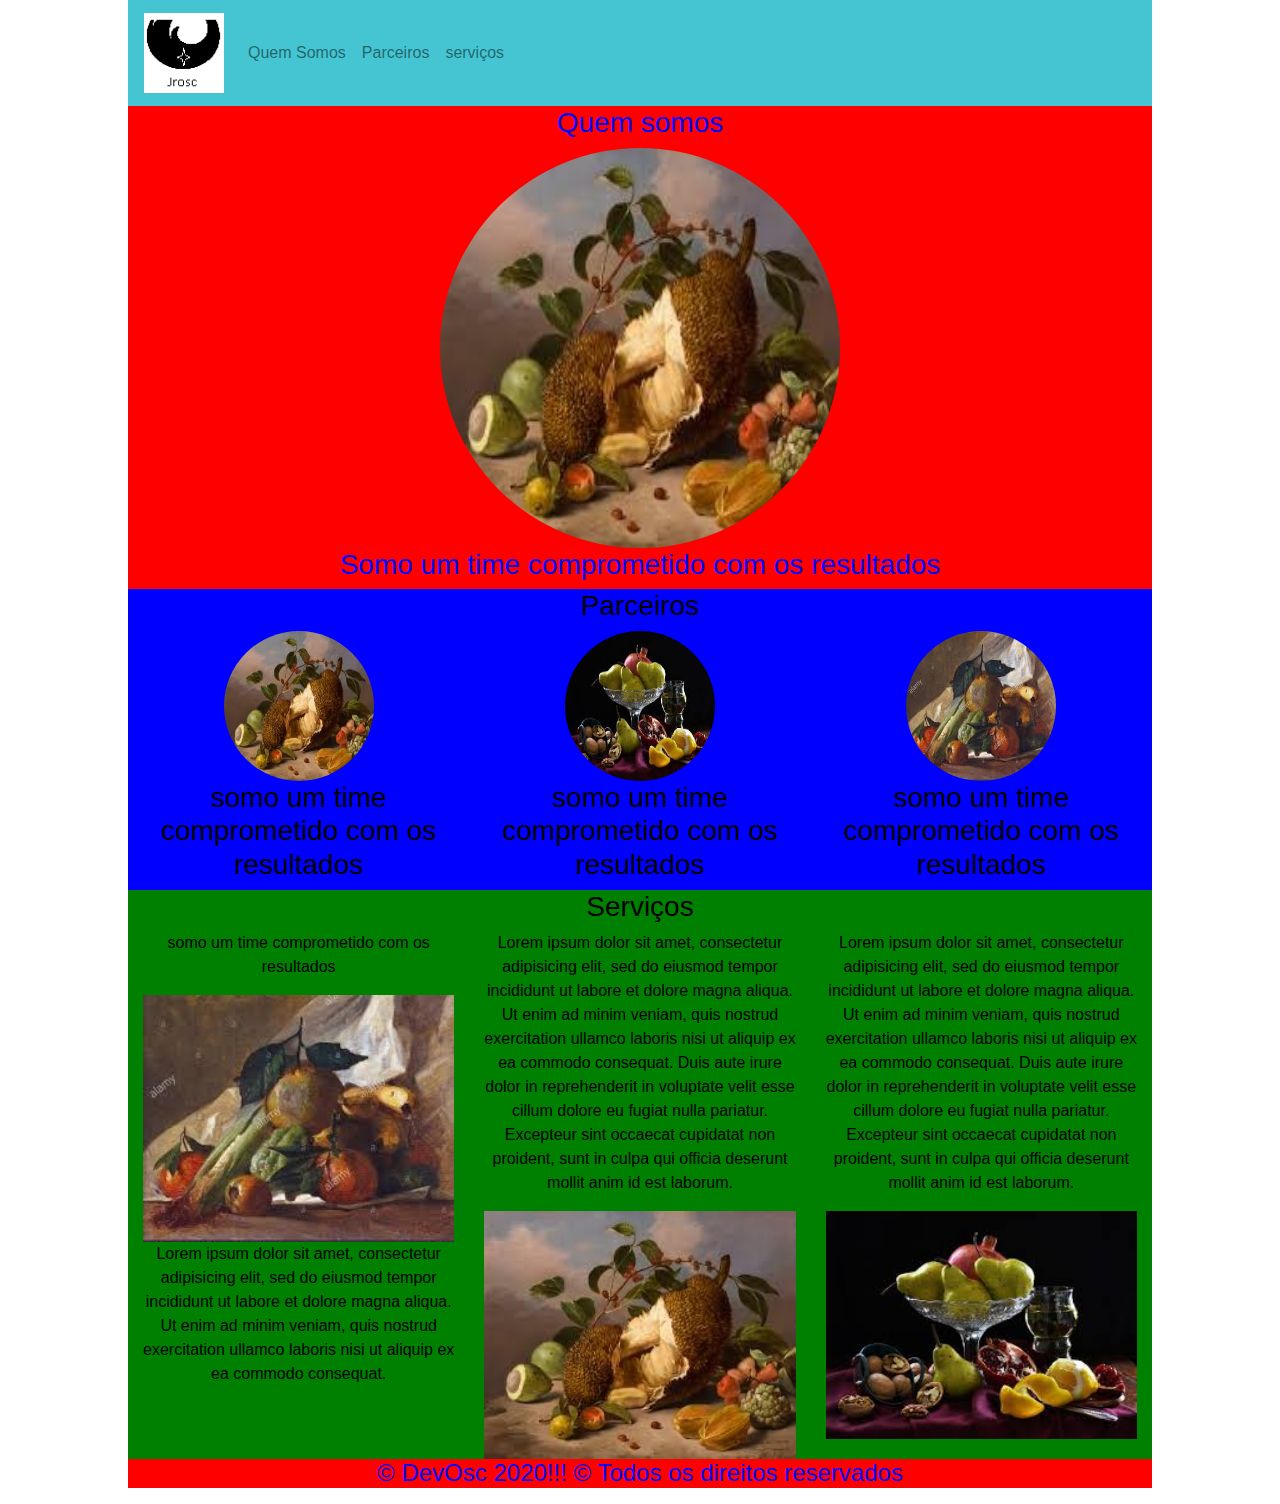
<file: index.html>
<!DOCTYPE html>
<html lang="pt-br">
<head>
	<meta charset="utf-8">
	<title>Aula do bootstrap innovation</title>
	<link rel="stylesheet" type="text/css" href="bootstrap/css/bootstrap.min.css">
	<link rel="stylesheet" type="text/css" href="bootstrap/css/style.min.css">
</head>
<body>
	<header>
		<nav class="navbar navbar-expand-lg navbar-light">

		  <a class="navbar-brand" href="#">
		  	<img src="img/logoOsc.png" width="80" height="80">
		  </a>		

		  <div class="collapse navbar-collapse" >

		    <ul class="navbar-nav" >

		      <li class="nav-item" active>
		        <a class="nav-link" href="#quemSomos">Quem Somos
		        <span class="sr-only">(current)</span></a>
		      </li>

		      <li class="nav-item">
		        <a class="nav-link" href="#parceiros">Parceiros</a>
		      </li>

		      <li class="nav-item">
		        <a class="nav-link" href="#servicos">serviços</a>
		      </li>
		     
		   
		    <!---- dropdown------->

		<!-------fim do DD ----->

       </ul>
      <!------- pesquizar  ------>

		  </div>
	</nav>

</header>

<!------secao 1 ---->
<section id="quemSomos">
<div class="container-fluid quem-somos text-center margin">
		<div class="row">
			<div class="col-lg-12">	
				<h3>Quem somos</h3>
					<img  src="img/imagem1.jpg" class="rounded-circle" width="400" height="400">
				<h3>Somo um time comprometido com os resultados</h3>
			</div>
		</div>
	</div>
	
</section>

<section id="parceiros">
	<div class="container-fluid parceiros text-center">
		<h3>Parceiros</h3>
		<div class="row">
			<div class="col-lg-4">
				<img  src="img/imagem1.jpg" class="rounded-circle" width="150" height="150">
		<h3>somo um time comprometido com os resultados</h3>
			</div>
			<div class="col-lg-4">
				<img  src="img/imagem2.jpg" class="rounded-circle" width="150"  height="150">
		<h3>somo um time comprometido com os resultados</h3>
			</div>
			<div class="col-lg-4">
				<img  src="img/imagem3.jpg" class="rounded-circle" width="150"  height="150">
		<h3>somo um time comprometido com os resultados</h3>
			</div>
		</div>		
	</div>	
</section>


<section id="servicos" >
	<div class="container-fluid servicos text-center">
		<h3>Serviços</h3>
		<div class="conteiner">
		<div class="row">
			<div class="col-lg-4">
				<p>somo um time comprometido com os resultados</p>
				<img  src="img/imagem3.jpg"  width="100%">
				<p>Lorem ipsum dolor sit amet, consectetur adipisicing elit, sed do eiusmod
				tempor incididunt ut labore et dolore magna aliqua. Ut enim ad minim veniam,
				quis nostrud exercitation ullamco laboris nisi ut aliquip ex ea commodo
				consequat.</p>	
			</div>
			<div class="col-lg-4">
				<p>Lorem ipsum dolor sit amet, consectetur adipisicing elit, sed do eiusmod
				tempor incididunt ut labore et dolore magna aliqua. Ut enim ad minim veniam,
				quis nostrud exercitation ullamco laboris nisi ut aliquip ex ea commodo
				consequat. Duis aute irure dolor in reprehenderit in voluptate velit esse
				cillum dolore eu fugiat nulla pariatur. Excepteur sint occaecat cupidatat non
				proident, sunt in culpa qui officia deserunt mollit anim id est laborum.</p>
				<img  src="img/imagem1.jpg" width="100%">
					
			</div>
			<div class="col-lg-4">
				<p>Lorem ipsum dolor sit amet, consectetur adipisicing elit, sed do eiusmod
				tempor incididunt ut labore et dolore magna aliqua. Ut enim ad minim veniam,
				quis nostrud exercitation ullamco laboris nisi ut aliquip ex ea commodo
				consequat. Duis aute irure dolor in reprehenderit in voluptate velit esse
				cillum dolore eu fugiat nulla pariatur. Excepteur sint occaecat cupidatat non
				proident, sunt in culpa qui officia deserunt mollit anim id est laborum.</p>
				<img  src="img/imagem2.jpg" width="100%">
					
			</div>
		</div>
	
</section>
<footer class="container">
	<address>
		<h4>&copy  DevOsc 2020!!! &#0169 Todos os direitos reservados</h4>
	</address>
</footer>
</body>
</html>
</file>
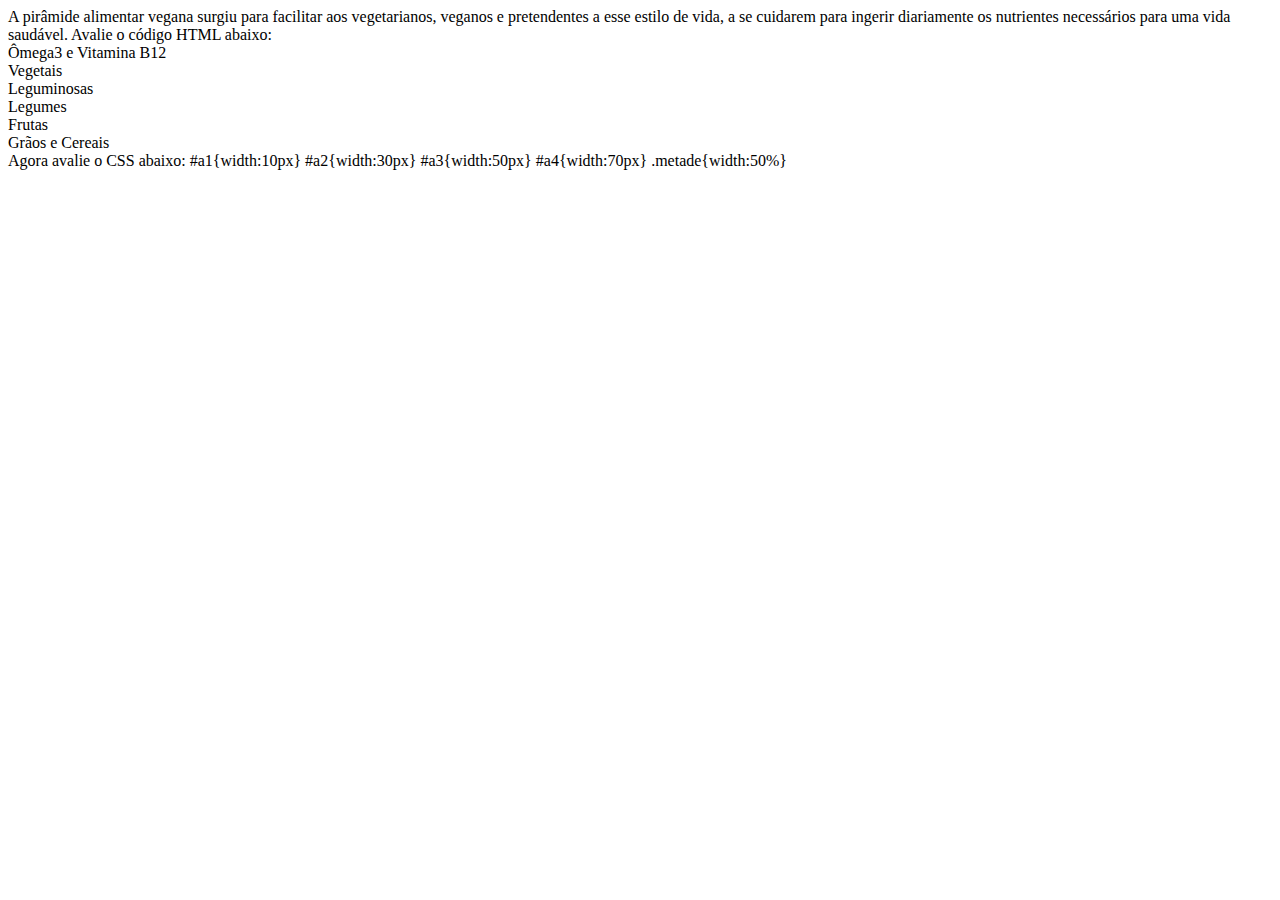
<file: pag2.html>
<!DOCTYPE html>
<html>
<head>
	<title></title>
</head>
<body>
A pirâmide alimentar vegana surgiu para facilitar aos vegetarianos, veganos e pretendentes a esse estilo de vida, a se cuidarem para ingerir diariamente os nutrientes necessários para uma vida saudável. Avalie o código HTML abaixo:
<section id="piramide">
<div id="a1"><div class="omega">Ômega3 e Vitamina B12</div></div>
<div id="a2"><div class="vegetais metade">Vegetais</div><div class="leguminosas metade">Leguminosas</div></div>
<div id="a3"><div class="legumes metade">Legumes</div><div class="frutas metade">Frutas</div></div>
<div id="a4"><div class="graos">Grãos e Cereais</div></div>
</section>

Agora avalie o CSS abaixo:
#a1{width:10px}
#a2{width:30px}
#a3{width:50px}
#a4{width:70px}
.metade{width:50%}


</body>
</html>
</file>
<file: bootstrap/css/style.min.css>
body{color: blue; margin:  0 10%;} 
.navbar{background-color: #45c5d2;} 

#quemSomos{background-color: red;} 
#parceiros{background-color: blue;  color: black; } 
#servicos{background-color: green; color: black}
footer{
	background-color: red;
	text-align: center;
	font-family: Arial, Agency FB;
}
</file>
